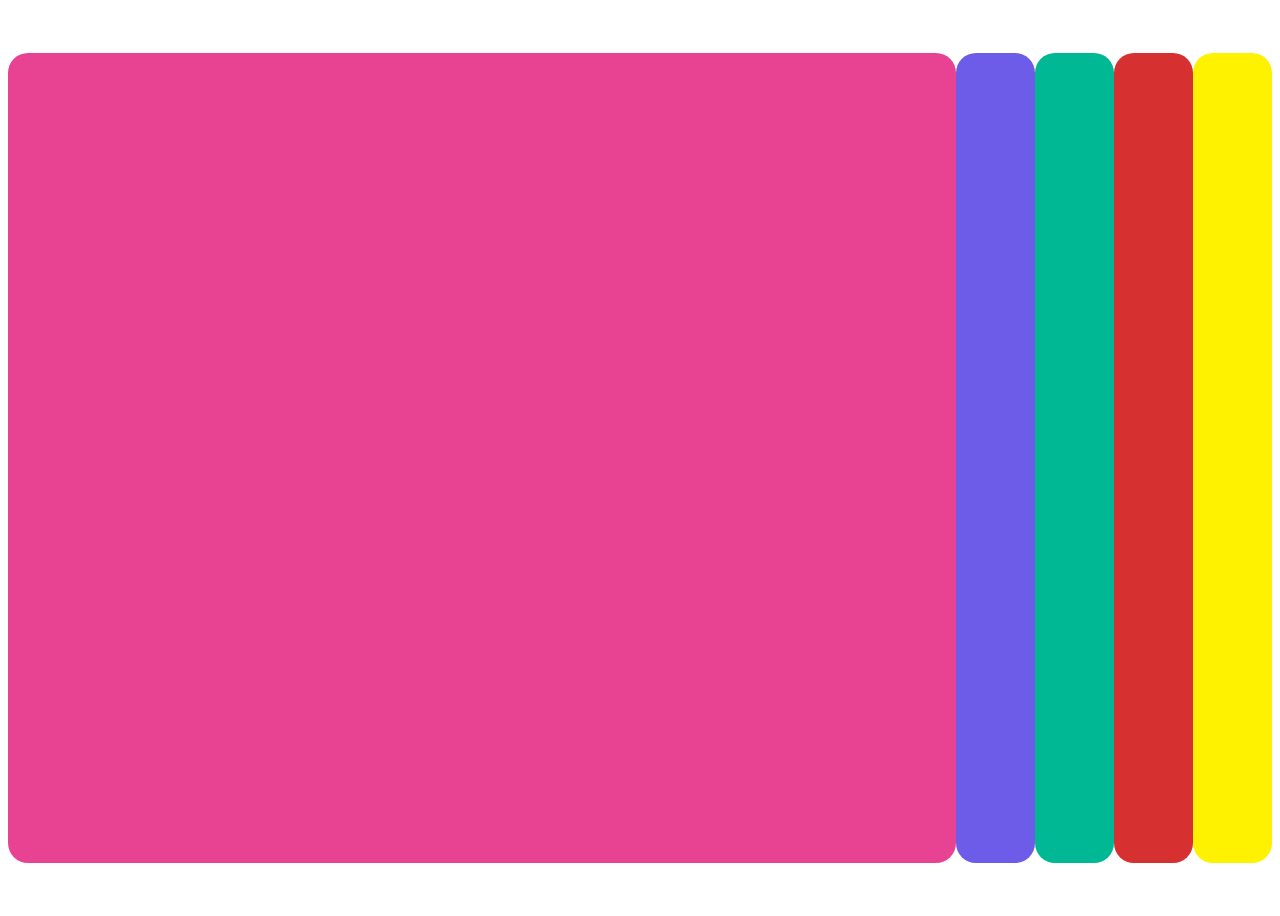
<file: 5.2/index.html>
<!DOCTYPE html>
<html lang="en">
<head>
    <meta charset="UTF-8">
    <meta http-equiv="X-UA-Compatible" content="IE=edge">
    <meta name="viewport" content="width=device-width, initial-scale=1.0">
    <title>DOM</title>
    <link rel="stylesheet" href="style.css">
</head>
<body>
    
    <div class="container">
        <div 
            class="
                box box--1 active
            "
        ></div>
        <div class="box box--2"></div>
        <div class="box box--3"></div>
        <div class="box box--4"></div>
        <div class="box box--5"></div>
    </div>

    <script src="script.js"></script>
</body>
</html>
</file>
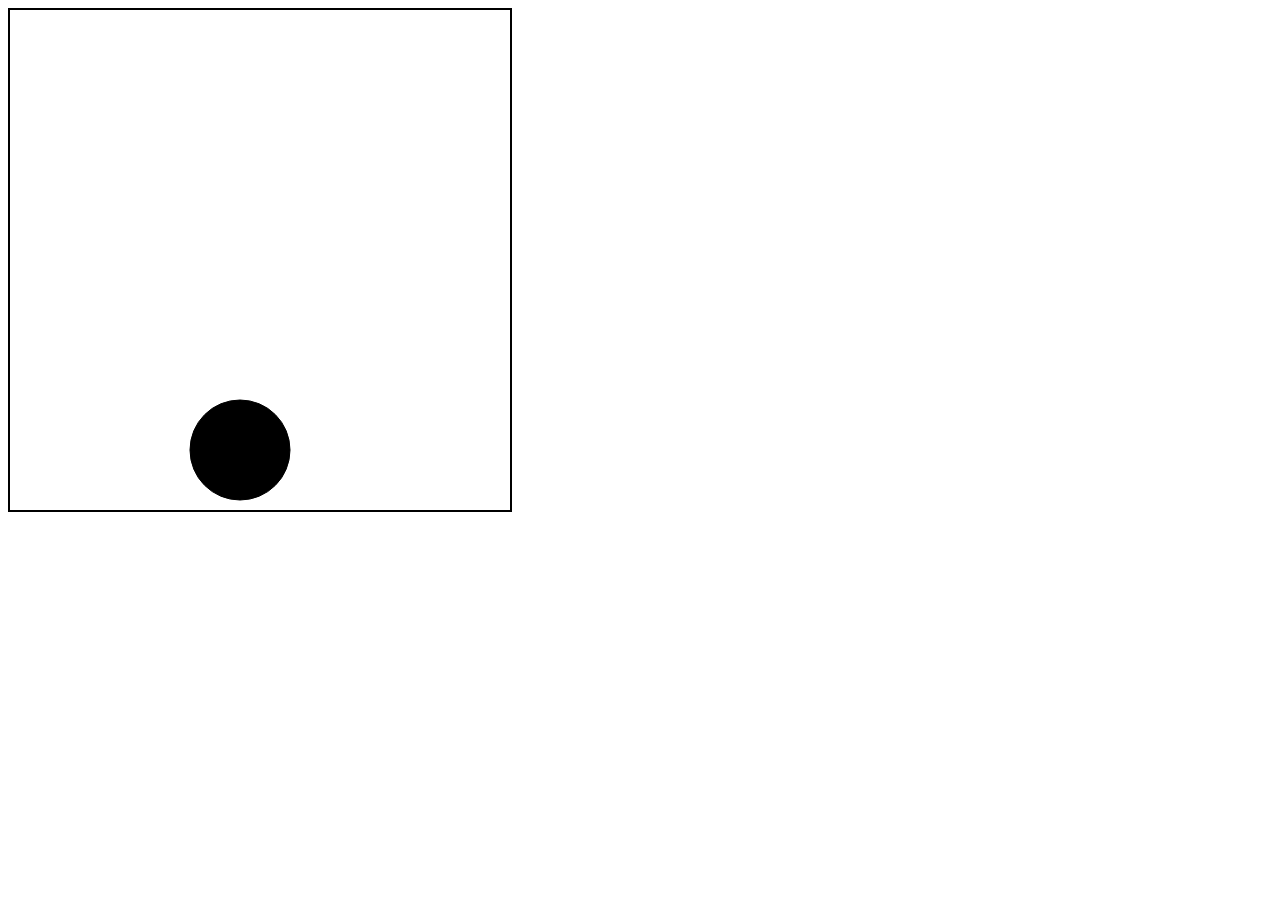
<file: 9.4/index.html>
<!DOCTYPE html>
<html lang="en">
<head>
    <meta charset="UTF-8">
    <meta http-equiv="X-UA-Compatible" content="IE=edge">
    <meta name="viewport" content="width=device-width, initial-scale=1.0">
    <title>Document</title>
    <style>
        #canvas {
            border: 2px solid #000;
        }
    </style>
</head>
<body>
    <canvas id="canvas"></canvas>

    <script src="script.js"></script>
</body>
</html>
</file>
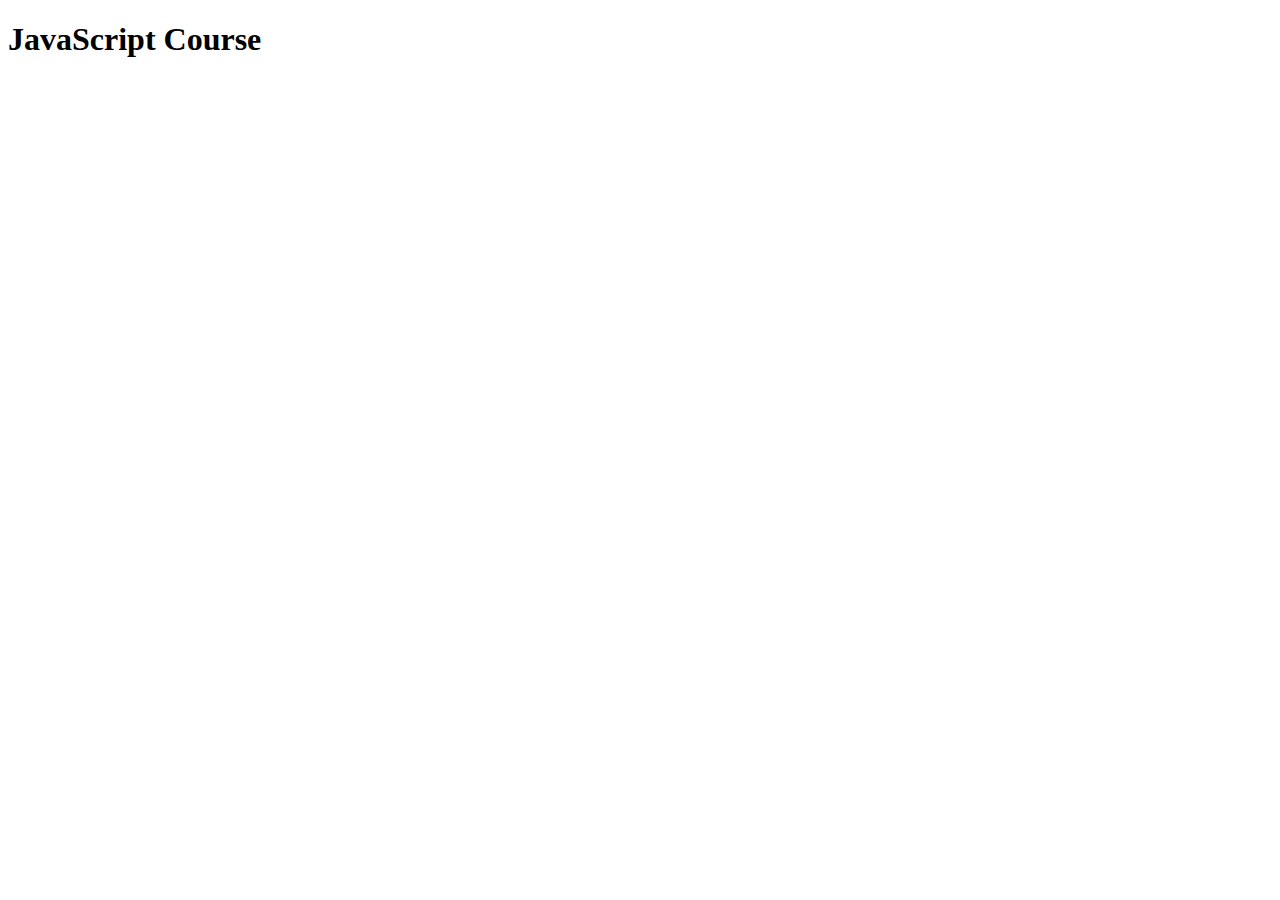
<file: SW913B/JS/4.17/index.html>
<!DOCTYPE html>
<html lang="en">
<head>
    <meta charset="UTF-8">
    <meta http-equiv="X-UA-Compatible" content="IE=edge">
    <meta name="viewport" content="width=device-width, initial-scale=1.0">
    <title>JavaScript</title>
</head>
<body>
    <h1>JavaScript Course</h1>

    <script src="script.js"></script>
</body>
</html>
</file>
<file: 5.2/style.css>
.container {
    width: 100%;
    height: 100vh;
    display: flex;
    align-items: center;
    justify-content: space-evenly;
}

.box {
    width: 100px;
    height: 90vh;
    background-color: #e84393;
    transition: .5s ease-out;
    cursor: pointer;
    border-radius: 20px;
}

.box--2 {
    background-color: #6c5ce7;
}

.box--3 {
    background-color: #00b894;
}

.box--4 {
    background-color: #d63031;
}

.box--5 {
    background-color: #fff200;
}

.active {
    width: 1200px;
}
</file>
